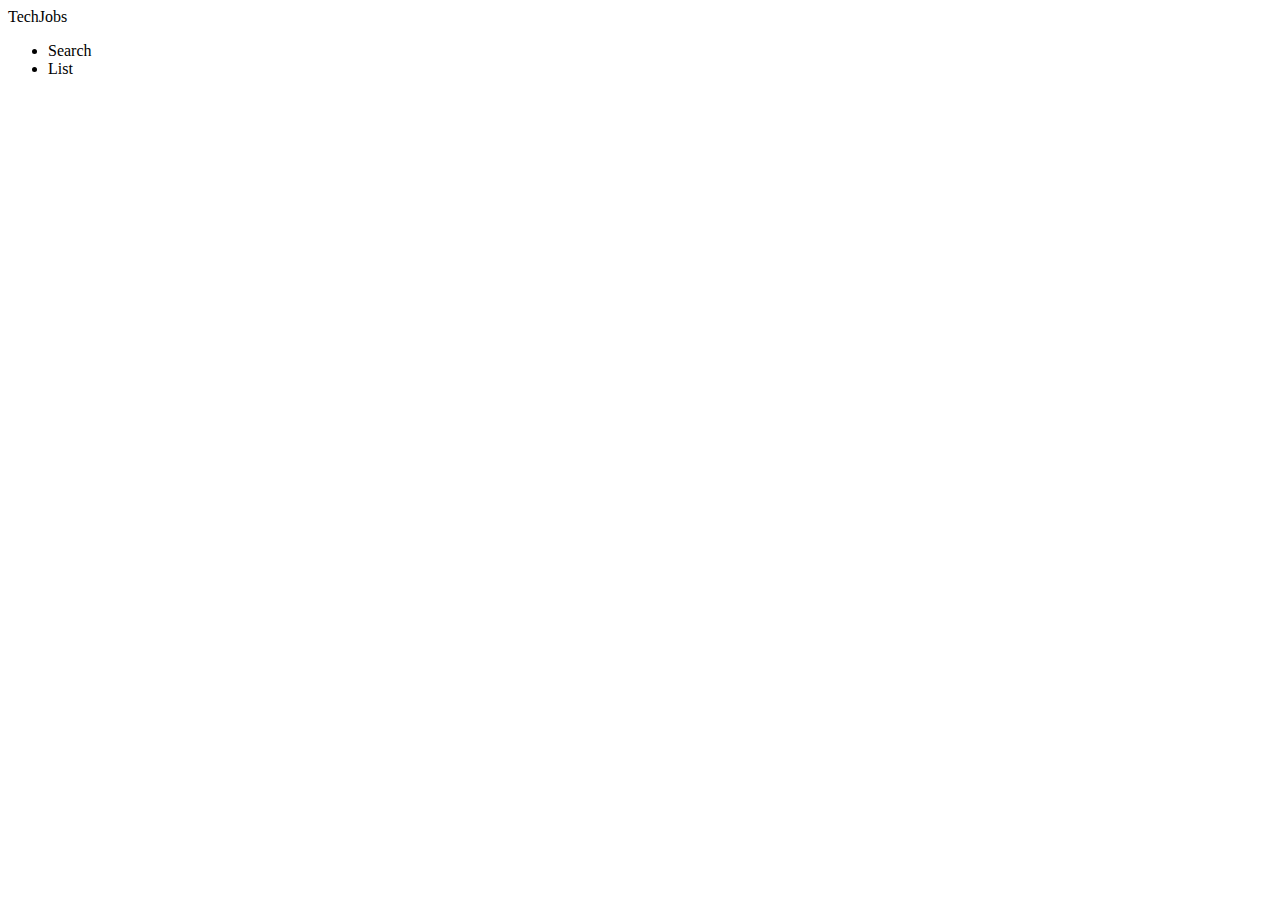
<file: src/main/resources/templates/fragments.html>
<!DOCTYPE html>
<html xmlns:th="http://www.thymeleaf.org/">

<head th:fragment="head">

    <!-- Bootstrap stylesheets and script -->
    <link th:href="@{/css/bootstrap.css}" rel="stylesheet" />
    <link th:href="@{/css/techjobs.css}" rel="stylesheet" />
    <script type="text/javascript" th:src="@{/js/bootstrap.js}"></script>

    <title th:text="'TechJobs' + ${title == null ? '' : ' :: ' + title}">TechJobs</title>
</head>

<body>

    <div th:fragment="actions" class="navbar navbar-inverse navbar-fixed-top">
        <div class="container">
            <div class="navbar-header">
                <a th:href="@{/}" class="navbar-brand">TechJobs</a>
            </div>
            <div class="navbar-collapse collapse">
                <ul class="nav navbar-nav">
                    <li><a th:href="@{/search}">Search</a></li>
                    <li><a th:href="@{/list}">List</a></li>
                </ul>
            </div>
        </div>
    </div>

</body>
</html>
</file>
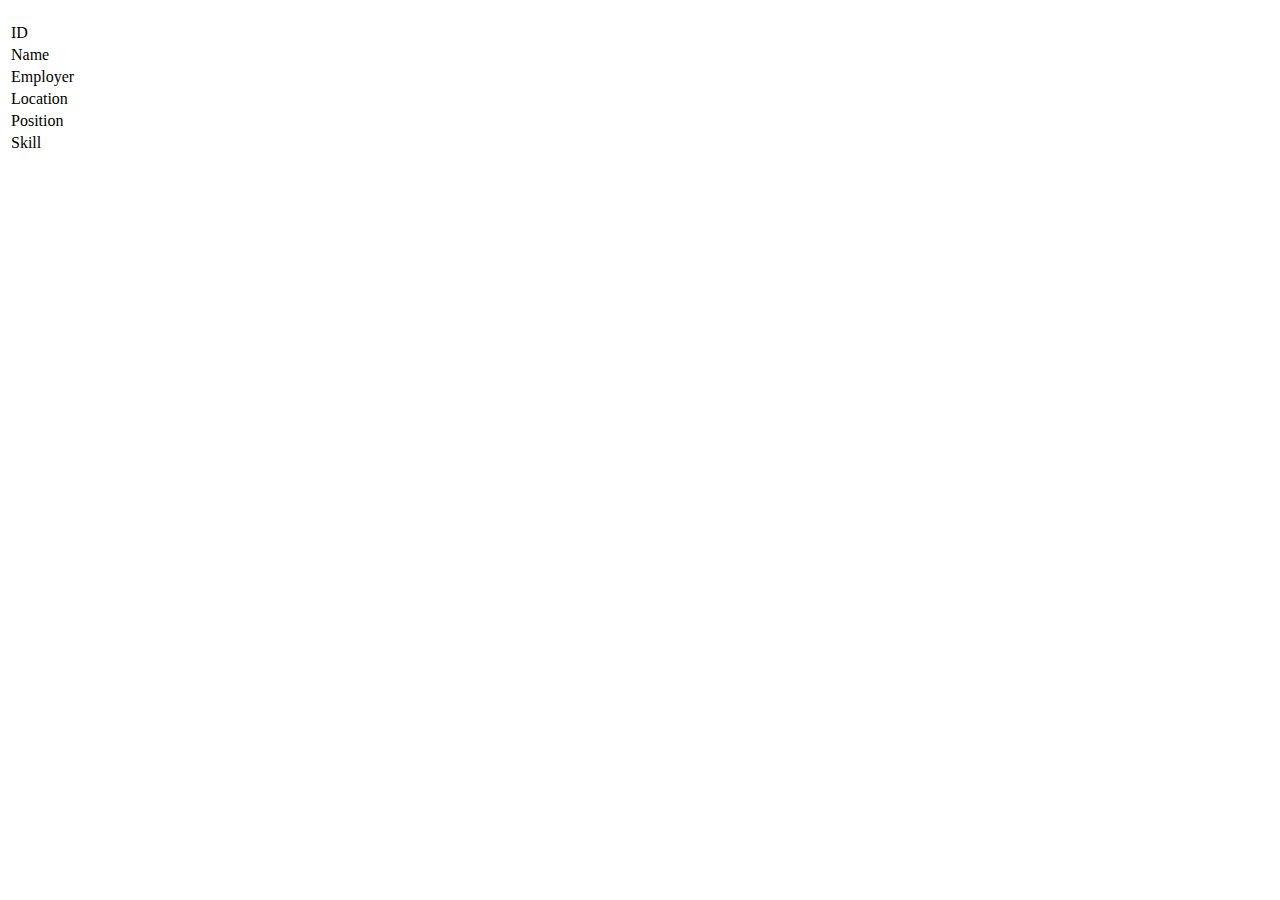
<file: src/main/resources/templates/list-jobs.html>
<!DOCTYPE html>
<html xmlns:th="http://www.thymeleaf.org/">
<head th:replace="fragments :: head">
</head>
<body>

<div th:replace="fragments :: actions"></div>

<div class="container body-content">

    <h1 th:text="${#strings.capitalizeWords(title)}"></h1>

    <!-- TODO #1 - Use a loop to display job results in a table. -->

    <table th:each="job : ${jobs}" class="job-listing">
    <tr>
        <td>ID</td>
        <td th:text="${job.getId}"></td>
    </tr>
        <tr>
            <td>Name</td>
            <td th:text="${job.getName}"></td>
        </tr>
        <tr>
            <td>Employer</td>
            <td th:text="${job.getEmployer}"></td>
        </tr>
        <tr>
            <td>Location</td>
            <td th:text = "${job.getLocation}"></td>
        </tr>
        <tr>
            <td>Position</td>
            <td th:text="${job.getPositionType}"></td>
        </tr>
        <tr>
            <td>Skill</td>
            <td th:text="${job.getCoreCompetency}"></td>
        </tr>
    </table>



</div>

</body>
</html>
</file>
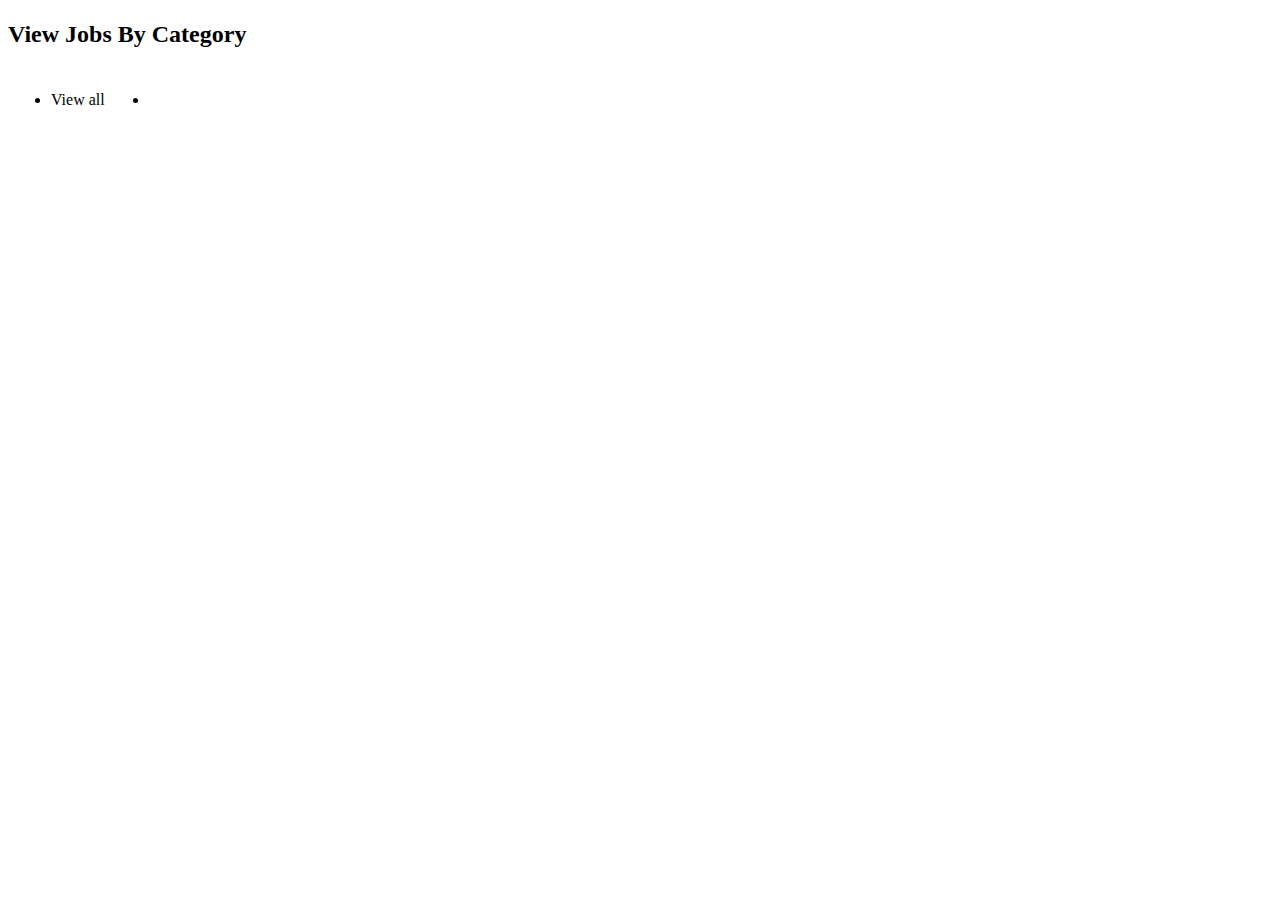
<file: src/main/resources/templates/list.html>
<!DOCTYPE html>
<html xmlns:th="http://www.thymeleaf.org/">
    <head th:replace="fragments :: head"></head>

    <body>

        <div th:replace="fragments :: actions"></div>

        <div class="container body-content">
            <h1 th:text="${#strings.capitalizeWords(title)}"></h1>
            <h2 class = "centered">View Jobs By Category</h2>
        </div>

        <table class="centeredTable">
            <tr>
                <th:block th:each="column : ${columns}">
                    <th th:text = "${column.value}"></th>
                </th:block>
            </tr>
            <tr>
                <!-- TODO #2: Complete the View Jobs By Category Table. -->

                <td>
                    <ul>
                        <a th:href="@{/list/jobs(column=all)}"><li>View all</li></a>

                    </ul>

                </td> <!-- Feel free to remove or modify this element if necessary. -->

                <td th:each="category : ${tableChoices}">
                    <ul>
                        <li th:each="item : ${category.value}">
                            <a th:href="@{/list/jobs(column=${category.key},value=${item})}" th:text="${item}"></a>
                        </li>
                    </ul>
                </td>
            </tr>
        </table>

    </body>
</html>
</file>
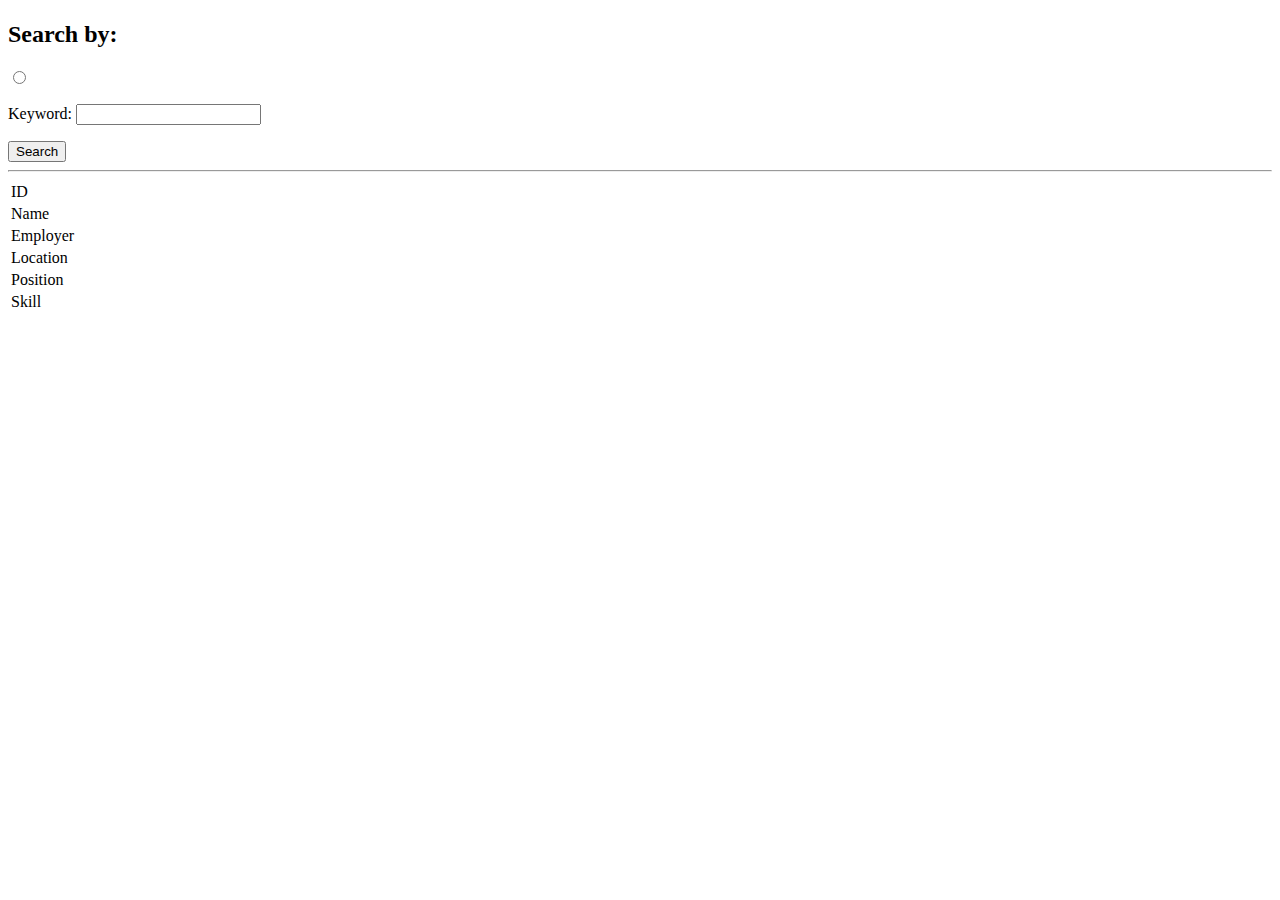
<file: src/main/resources/templates/search.html>
<!DOCTYPE html>
<html xmlns:th="http://www.thymeleaf.org/">
<head th:replace="fragments :: head">
</head>
<body>

<div th:replace="fragments :: actions"></div>

<div class="container body-content">

    <h1 th:text="${#strings.capitalizeWords(title)}"></h1>

    <form th:action="@{/search/results}" method = "post">
        <h2>Search by:</h2>

        <p>
            <span th:each="column : ${columns}">
                <input
                        type="radio"
                        name="searchType"
                        th:id="${column.key}"
                        th:value="${column.key}"
                        th:checked="${column.key == 'all'}"/>
                <label th:for="${column.key}" th:text="${column.value}"></label>
            </span>

        </p>

        <p>
            <label for="searchTerm">Keyword:</label>
            <input type="text" name="searchTerm" id="searchTerm" />
        </p>

        <input type="submit" value="Search" />
    </form>

    <hr />

    <!-- TODO #4 - Loop over the search results to display all job fields. -->

    <table th:each="job : ${jobs}" class="job-listing">
        <tr>
            <td class="table-data">ID</td>
            <td th:text="${job.getId}"></td>
        </tr>
        <tr>
            <td class="table-data">Name</td>
            <td th:text="${job.getName}"></td>
        </tr>
        <tr>
            <td class="table-data">Employer</td>
            <td> <a th:href="@{results(searchType=employer, searchTerm=${job.employer})}" th:text="${job.getEmployer}"></a></td>
        </tr>
        <tr>
            <td class="table-data">Location</td>
            <td> <a th:href="@{results(searchType=location, searchTerm=${job.location})}" th:text = "${job.getLocation}"></a></td>
        </tr>
        <tr>
            <td class="table-data">Position</td>
            <td> <a th:href="@{results(searchType=positionType, searchTerm=${job.positionType})}"  th:text="${job.getPositionType}"></a></td>
        </tr>
        <tr>
        <td class="table-data">Skill</td>
        <td> <a th:href="@{results(searchType=coreCompetency, searchTerm=${job.coreCompetency})}" th:text="${job.getCoreCompetency}"></a></td>
        </tr>

    </table>

</div>

</body>
</html>
</file>
